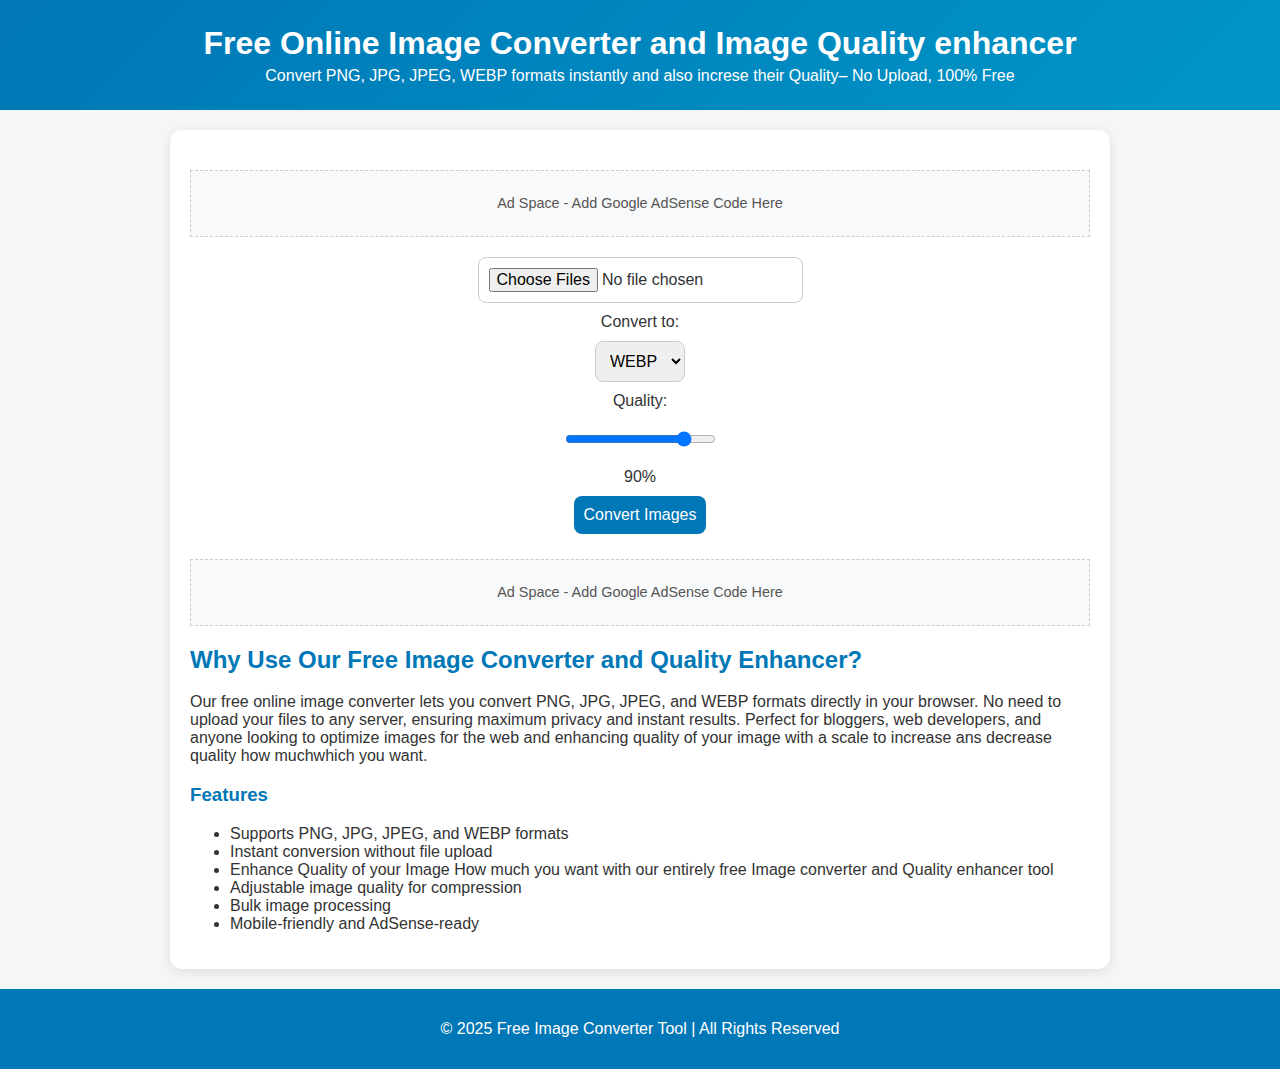
<file: index.html>
<!DOCTYPE html>
<html lang="en">

<head>
    <meta charset="UTF-8">
    <meta name="viewport" content="width=device-width, initial-scale=1.0">
    <meta name="description"
        content="Free Online PNG, JPG, JPEG, and WEBP Image Converter. Convert and compress images instantly in your browser without uploading to a server.">
    <title>Free Online Image Converter - PNG,JPEG, JPG, WEBP</title>
    <link rel="stylesheet" href="style.css">
</head>

<body>

    <header>
        <h1>Free Online Image Converter and Image Quality enhancer</h1>
        <p>Convert PNG, JPG, JPEG, WEBP formats instantly and also increse their Quality– No Upload, 100% Free</p>
    </header>

    <main>
        <div class="ads">
            <p>Ad Space - Add Google AdSense Code Here</p>
        </div>

        <div class="controls">
            <input type="file" id="upload" multiple accept="image/png,image/jpeg,image/webp">
            <label for="format">Convert to:</label>
            <select id="format">
                <option value="image/webp">WEBP</option>
                <option value="image/png">PNG</option>
                <option value="image/jpeg">JPG</option>
            </select>

            <label for="quality">Quality:</label>
            <input type="range" id="quality" min="10" max="100" value="90">
            <span id="qualityValue">90</span>%

            <button id="convertBtn">Convert Images</button>
        </div>

        <div class="results" id="results"></div>

        <div class="ads">
            <p>Ad Space - Add Google AdSense Code Here</p>
        </div>

        <section class="info">
            <h2>Why Use Our Free Image Converter and Quality Enhancer?</h2>
            <p>Our free online image converter lets you convert PNG, JPG, JPEG, and WEBP formats directly in your
                browser. No need to upload your files to any server, ensuring maximum privacy and instant results.
                Perfect for bloggers, web developers, and anyone looking to optimize images for the web and enhancing
                quality of your image with a scale to increase ans decrease quality how muchwhich you want.</p>
            <h3>Features</h3>
            <ul>
                <li>Supports PNG, JPG, JPEG, and WEBP formats</li>
                <li>Instant conversion without file upload</li>
                <li>Enhance Quality of your Image How much you want with our entirely free Image converter and Quality
                    enhancer tool</li>
                <li>Adjustable image quality for compression</li>
                <li>Bulk image processing</li>
                <li>Mobile-friendly and AdSense-ready</li>
            </ul>
        </section>
    </main>

    <footer>
        <p>&copy; 2025 Free Image Converter Tool | All Rights Reserved</p>
    </footer>

    <script src="script.js"></script>
</body>

</html>
</file>
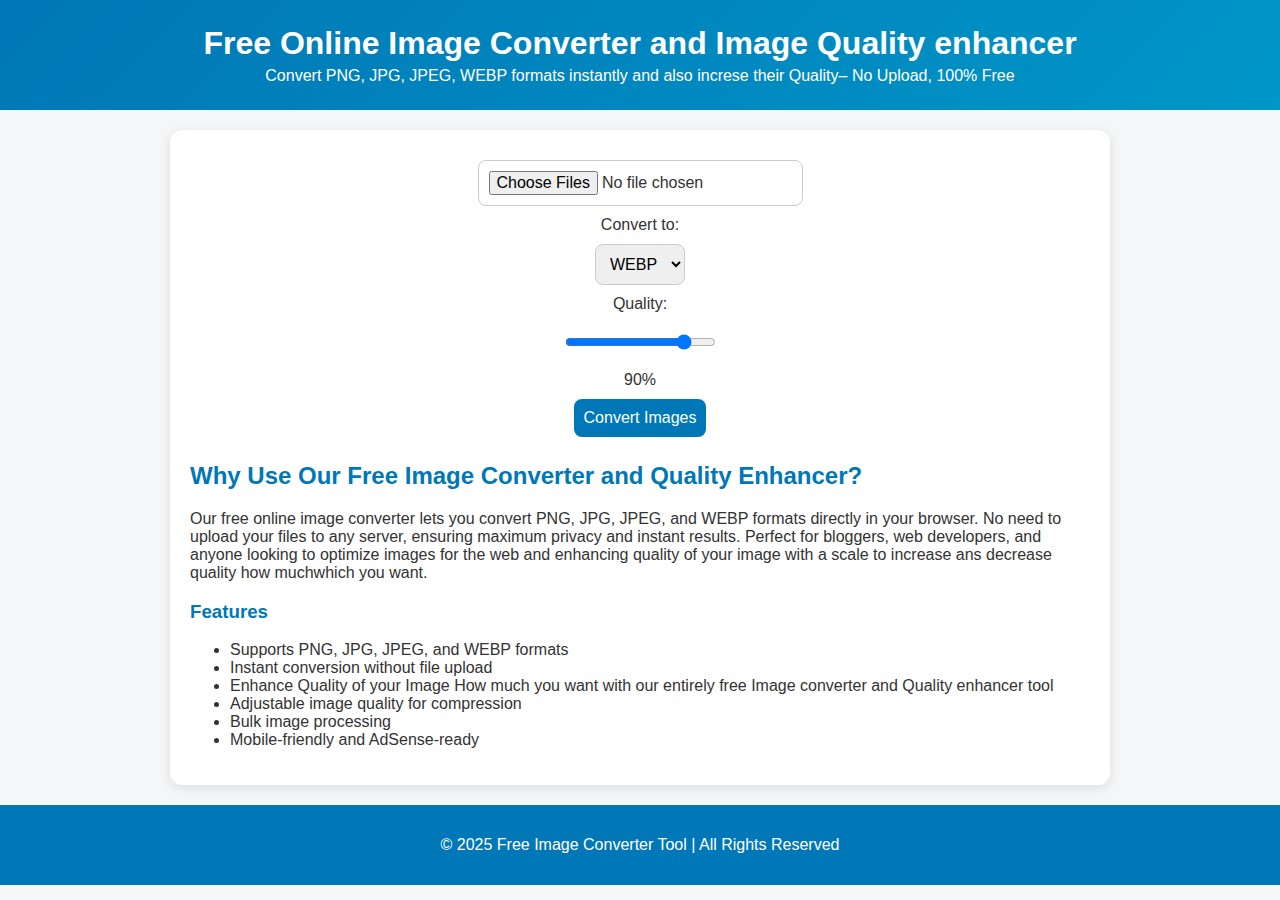
<file: indesx.html>
<!DOCTYPE html>
<html lang="en">

<head>
    <meta charset="UTF-8">
    <meta name="viewport" content="width=device-width, initial-scale=1.0">
    <meta name="description"
        content="Free Online PNG, JPG, JPEG, and WEBP Image Converter. Convert and compress images instantly in your browser without uploading to a server.">
    <title>Free Online Image Converter - PNG,JPEG, JPG, WEBP</title>
    <link rel="stylesheet" href="style.css">
     <link rel="icon" type="image/webp" href="Image format converter and Quality Enhancer.webp">
</head>

<body>

    <header>
        <h1>Free Online Image Converter and Image Quality enhancer</h1>
        <p>Convert PNG, JPG, JPEG, WEBP formats instantly and also increse their Quality– No Upload, 100% Free</p>
    </header>

    <main>
      <!--  <div class="ads">
            <p>Ad Space - Add Google AdSense Code Here</p>
        </div> -->

        <div class="controls">
            <input type="file" id="upload" multiple accept="image/png,image/jpeg,image/webp">
            <label for="format">Convert to:</label>
            <select id="format">
                <option value="image/webp">WEBP</option>
                <option value="image/png">PNG</option>
                <option value="image/jpeg">JPG</option>
            </select>

            <label for="quality">Quality:</label>
            <input type="range" id="quality" min="10" max="100" value="90">
            <span id="qualityValue">90</span>%

            <button id="convertBtn">Convert Images</button>
        </div>

        <div class="results" id="results"></div>

        <!-- <div class="ads">
            <p>Ad Space - Add Google AdSense Code Here</p>
        </div>
-->
        <section class="info">
            <h2>Why Use Our Free Image Converter and Quality Enhancer?</h2>
            <p>Our free online image converter lets you convert PNG, JPG, JPEG, and WEBP formats directly in your
                browser. No need to upload your files to any server, ensuring maximum privacy and instant results.
                Perfect for bloggers, web developers, and anyone looking to optimize images for the web and enhancing
                quality of your image with a scale to increase ans decrease quality how muchwhich you want.</p>
            <h3>Features</h3>
            <ul>
                <li>Supports PNG, JPG, JPEG, and WEBP formats</li>
                <li>Instant conversion without file upload</li>
                <li>Enhance Quality of your Image How much you want with our entirely free Image converter and Quality
                    enhancer tool</li>
                <li>Adjustable image quality for compression</li>
                <li>Bulk image processing</li>
                <li>Mobile-friendly and AdSense-ready</li>
            </ul>
        </section>
    </main>

    <footer>
        <p>&copy; 2025 Free Image Converter Tool | All Rights Reserved</p>
    </footer>

    <script src="script.js"></script>
</body>

</html>
</file>
<file: style.css>
/* General Styling */
body {
    font-family: 'Segoe UI', Arial, sans-serif;
    margin: 0;
    padding: 0;
    background: #f4f6f8;
    color: #333;
}

/* Header */
header {
    background: linear-gradient(135deg, #0077b6, #0096c7);
    padding: 25px;
    text-align: center;
    color: white;
}

header h1 {
    margin: 0;
    font-size: 2rem;
}

header p {
    margin: 5px 0 0;
    font-size: 1rem;
}

/* Main Container */
main {
    max-width: 900px;
    margin: 20px auto;
    padding: 20px;
    background: white;
    border-radius: 12px;
    box-shadow: 0 3px 12px rgba(0, 0, 0, 0.1);
}

/* Controls */
.controls {
    text-align: center;
    margin-bottom: 25px;
}

.controls input[type="file"],
.controls select,
.controls input[type="range"],
.controls button {
    display: block;
    margin: 10px auto;
    padding: 10px;
    font-size: 1rem;
    border-radius: 8px;
    border: 1px solid #ccc;
}

.controls button {
    background: #0077b6;
    color: white;
    border: none;
    cursor: pointer;
    transition: background 0.3s;
}

.controls button:hover {
    background: #023e8a;
}

/* Results */
.results {
    margin-top: 20px;
}

.result-item {
    padding: 15px;
    border: 1px solid #e0e0e0;
    border-radius: 8px;
    margin-bottom: 15px;
    background: #f9fafb;
}

a.download-btn {
    display: inline-block;
    margin-top: 8px;
    background: #28a745;
    color: white;
    padding: 8px 15px;
    border-radius: 6px;
    text-decoration: none;
    transition: background 0.3s;
}

a.download-btn:hover {
    background: #218838;
}

/* Ads */
.ads {
    margin: 20px 0;
    text-align: center;
    border: 1px dashed #ccc;
    padding: 10px;
    background: #f8f9fa;
    font-size: 0.9rem;
    color: #555;
}

/* Info Section */
.info h2, .info h3 {
    color: #0077b6;
}

/* Footer */
footer {
    text-align: center;
    padding: 15px;
    margin-top: 20px;
    background: #0077b6;
    color: white;
}

/* Responsive */
@media (max-width: 600px) {
    main {
        padding: 15px;
    }
    .controls input, .controls select, .controls button {
        width: 100%;
    }
}
</file>
